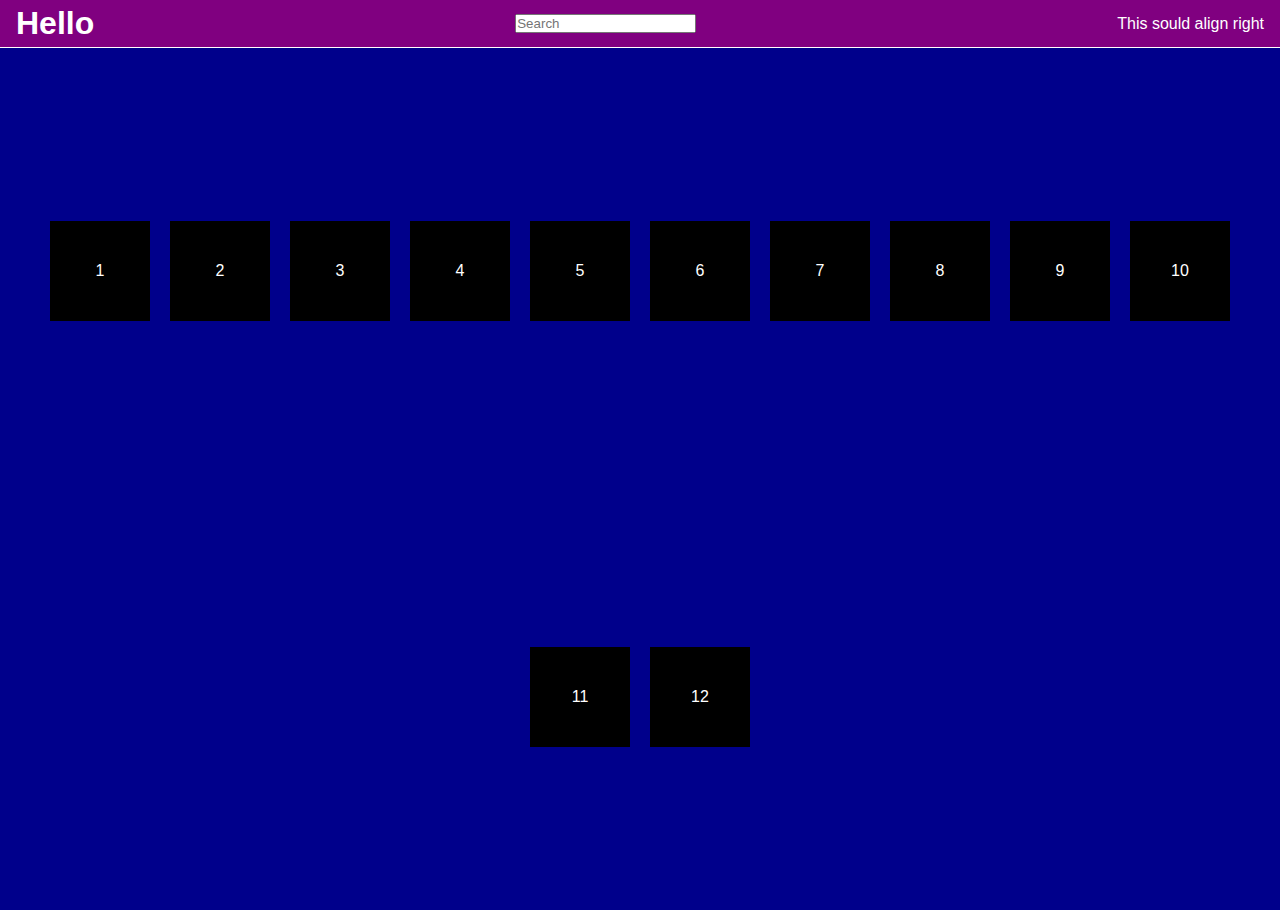
<file: chapter_9/index.html>
<!DOCTYPE html>
<html lang="en">
  <head>
    <meta charset="UTF-8" />
    <meta name="viewport" content="width=device-width, initial-scale=1.0" />
    <title>My Page</title>
    <style>
        * {
            margin: 0;
            padding: 0;
            box-sizing: border-box;
        }

        html {
            font-family: Arial, Helvetica, sans-serif;
            font-size: 16px;
        }

        body {
            min-height: 100vh;
        }

        main {
            display: flex;
            flex-direction: column;
            justify-content: center;
            align-items: center;
        }

        nav {
            display: flex;
            justify-content: space-between;
            align-items: center;
            padding: 1rem;
            width: 100vw;
            height: 48px;
            position: fixed;
            top: 0;
            border-bottom: 1px solid #fff;
            z-index: 2;
            background-color: #000;
            color: #fff;
        }

        section {
            display: flex;
            flex-direction: column;
            justify-content: center;
            align-items: center;
            width: 100vw;
            height: 100vh;
            z-index: 1;
            padding-top: 48px;
        }

        .view1 {
            display: flex;
            flex-direction: row;
            flex-wrap: wrap;
            justify-content: space-evenly;
            background-color: lightgray;
            color: #000;
        }

        .view1 > div {
            display: flex;
            flex-direction: column;
            justify-content: center;
            align-items: center;
            width: 100px;
            height: 100px;
            background-color: #000;
            color: #fff;
            margin: 10px;
        }

        .view2 {
            display: flex;
            flex-direction: column;
            justify-content: center;
            align-items: center;
            display: none;
            background-color: darkblue;
            color: #fff;
        }
    </style>
    <script defer src="JS/main.js"></script>
  </head>
  <body>
    <nav>
      <h1>My Page</h1>
    </nav>
    <main>
      <section id="view1" class="view view1">
        <div>1</div>
        <div>2</div>
        <div>3</div>
        <div>4</div>
        <div>5</div>
        <div>6</div>
        <div>7</div>
        <div>8</div>
        <div>9</div>
        <div>10</div>
        <div>11</div>
        <div>12</div>
      </section>
      <section id="view2" class="view view2">
        <h2>My 2nd View</h2>
      </section>
    </main>
  </body>
</html>
</file>
